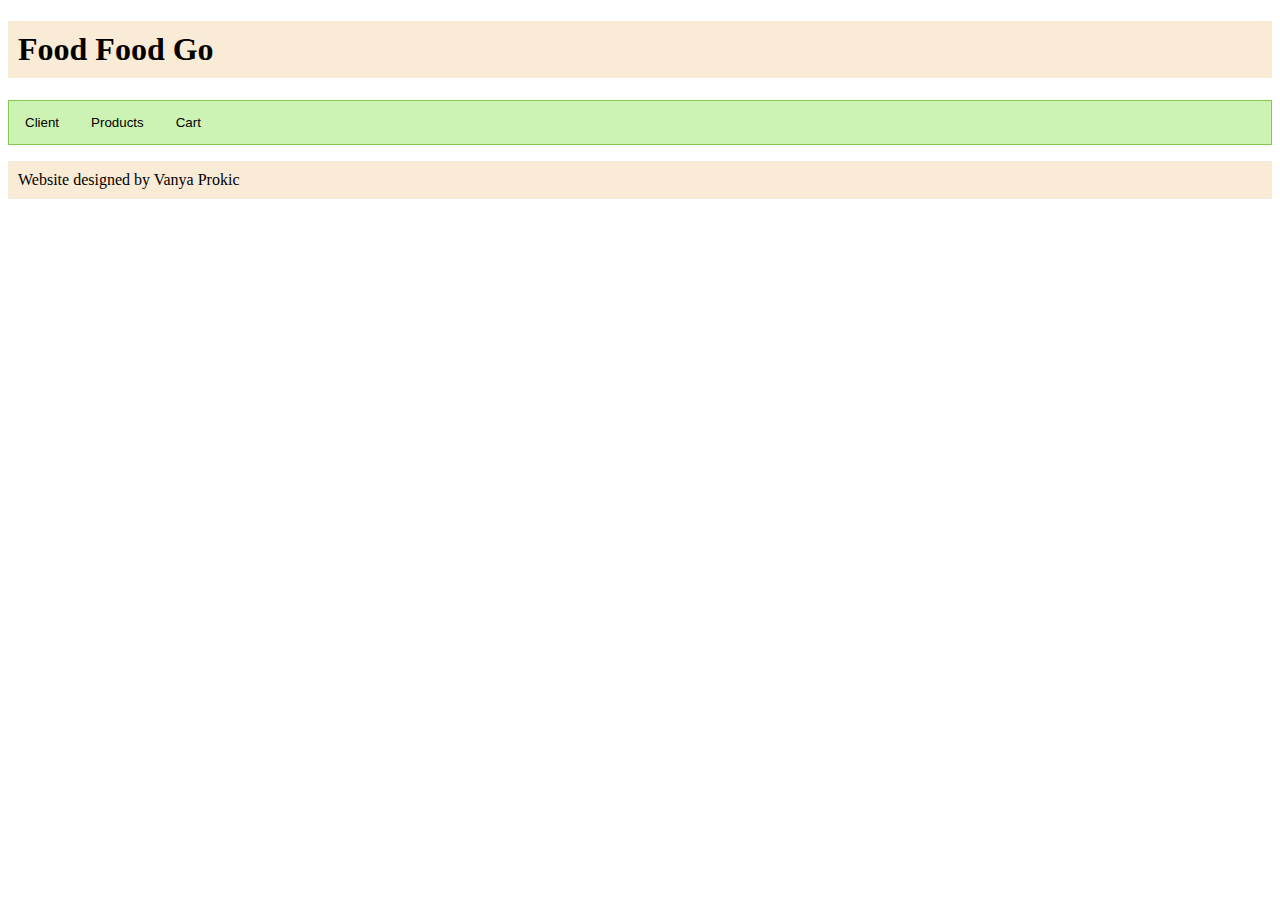
<file: SEG1525-Lab2/index.html>
<!DOCTYPE html>
<html>

<head>
  <title>Food Food Go</title>
  <! This style sheet is taken from https://www.w3schools.com/howto/howto_js_tabs.asp>
    <link href="styles/style.css" rel="stylesheet" type="text/css">
</head>

<body>
  <h1 class="signature">Food Food Go</h1>

  <!-- Tab links, each one with an onclick event associated with it -->
  <div class="tab">
    <button class="tablinks" onclick="openInfo(event, 'Client')">Client</button>
    <button class="tablinks" onclick="openInfo(event, 'Products')">Products</button>
    <button class="tablinks" onclick="openInfo(event, 'Cart')">Cart</button>
  </div>

  <!-- Tab content -->
  <div id="Client" class="tabcontent">

    <h3>Client Information</h3>
    <p>Tell us a bit about you.</p>
    Choose a Category:<br>

    <input type="checkbox" id="dietSelectVeg" value="vegCheckbox"
      onchange="populateListProductChoices('displayProduct')">Vegetarian<br>
    <input type="checkbox" id="dietSelectGlu" value="gluCheckbox"
      onchange="populateListProductChoices('displayProduct')">GlutenFree<br>
    <input type="checkbox" id="dietSelectOrg" value="orgCheckbox"
      onchange="populateListProductChoices('displayProduct')">Organic<br>
    <!-- <select id="dietSelect" name="dietSelect" onchange="populateListProductChoices(this.id, 'displayProduct')">
	  <option value=""></option>
	  <option value="Vegetarian">Vegetarian</option>
    <option value="GlutenFree">GlutenFree</option>
    <option value="None">None</option>
  </select> -->

  </div>

  <div id="Products" class="tabcontent">
    <h3>Your targeted products</h3>
    <p>We preselected products based on your restrictions.</p>
    Choose items to buy:
    <div id="displayProduct"></div>
    <button id="addCart" type="button" class="block" onclick="selectedItems()">
      Add selected items to cart.
    </button>
  </div>

  <div id="Cart" class="tabcontent">
    <h3>Cart</h3>
    <p>Here is your cart.</p>
    <div id="displayCart"></div>
  </div>

  <script src="scripts/groceries.js"></script>
  <script src="scripts/main.js"></script>

</body>

<footer>
  <p class="signature">Website designed by Vanya Prokic</p>
</footer>

</html>
</file>
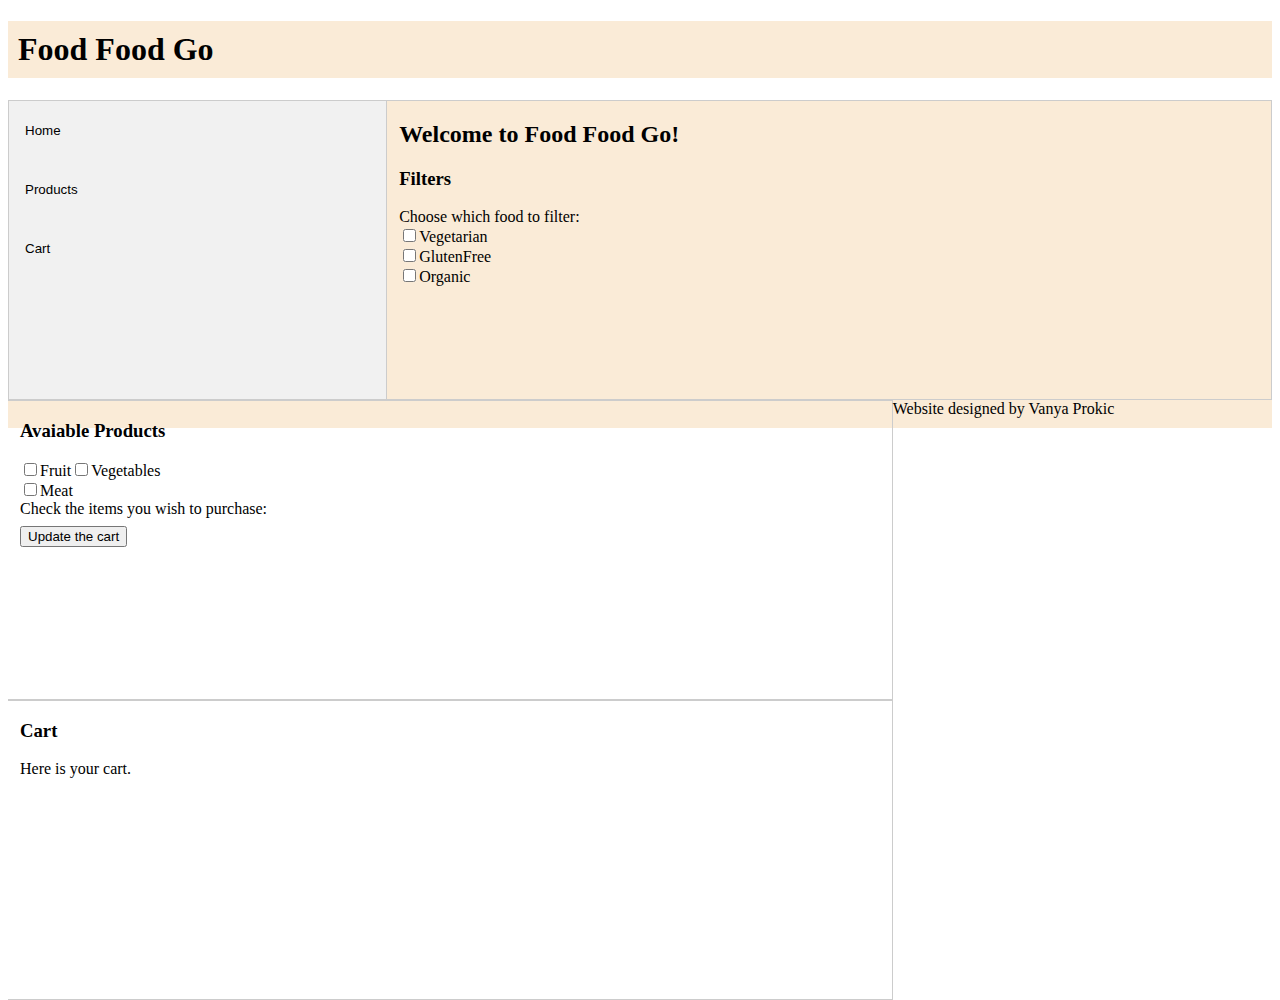
<file: SEG1525-Lab3/index.html>
<!DOCTYPE html>
<html>

<head>
  <title>Food Food Go</title>
  <! This style sheet is taken from https://www.w3schools.com/howto/howto_js_tabs.asp>
    <link href="styles/style.css" rel="stylesheet" type="text/css">
</head>

<body>
  <h1 class="signature">Food Food Go</h1>


  <!-- Tab links, each one with an onclick event associated with it -->
  <div class="tab">
    <button class="tablinks" onclick="openInfo(event, 'Client')">Home</button>
    <button class="tablinks" onclick="openInfo(event, 'Products')">Products</button>
    <button class="tablinks" onclick="openInfo(event, 'Cart')">Cart</button>
  </div>

  <!-- Tab content -->
  <div id="Client" class="tabcontent">
    <h2>Welcome to Food Food Go!</h2>
    <h3>Filters</h3>
    Choose which food to filter:<br>

    <input type="checkbox" id="dietSelectVeg" value="vegCheckbox"
      onchange="populateListProductChoices('displayProduct')">Vegetarian<br>
    <input type="checkbox" id="dietSelectGlu" value="gluCheckbox"
      onchange="populateListProductChoices('displayProduct')">GlutenFree<br>
    <input type="checkbox" id="dietSelectOrg" value="orgCheckbox"
      onchange="populateListProductChoices('displayProduct')">Organic<br>
    <!-- <select id="dietSelect" name="dietSelect" onchange="populateListProductChoices(this.id, 'displayProduct')">
	  <option value=""></option>
	  <option value="Vegetarian">Vegetarian</option>
    <option value="GlutenFree">GlutenFree</option>
    <option value="None">None</option>
  </select> -->

  </div>

  <div id="Products" class="tabcontent">
    <h3>Avaiable Products</h3>
    <div class="productsTab">
      <div class="filter">
        <input type="checkbox" id="filterFruit" value="fruitCheckbox"
          onchange="populateListProductChoices('displayProduct')">Fruit
      </div>
      <div>
        <input type="checkbox" id="filterVegie" value="vegieCheckbox"
          onchange="populateListProductChoices('displayProduct')">Vegetables
      </div>
      <div>
        <input type="checkbox" id="filterMeat" value="meatCheckbox"
          onchange="populateListProductChoices('displayProduct')">Meat
      </div>
    </div>
    Check the items you wish to purchase:


    <div id="displayProduct"></div>
    <button id="addCart" type="button" class="block" onclick="selectedItems()">
      Update the cart
    </button>
  </div>


  <div id="Cart" class="tabcontent">
    <h3>Cart</h3>
    <p>Here is your cart.</p>
    <div id="displayCart"></div>
  </div>

  <script src="scripts/groceries.js"></script>
  <script src="scripts/main.js"></script>

</body>

<footer>
  <p class="signature">Website designed by Vanya Prokic</p>
</footer>

</html>
</file>
<file: SEG1525-Lab2/styles/style.css>
/* Style the tab */
.tab {
  overflow: hidden;
  border: 1px solid rgb(130, 202, 82);
  background-color: rgb(205, 243, 180);
}

/* Style the buttons that are used to open the tab content */
.tab button {
  background-color: inherit;
  float: left;
  border: none;
  outline: none;
  cursor: pointer;
  padding: 14px 16px;
  transition: 0.3s;
}

/* Change background color of buttons on hover */
.tab button:hover {
  background-color: rgb(204, 243, 182);
}

/* Create an active/current tablink class */
.tab button.active {
  background-color: rgba(61, 192, 0, 0.575);
}

/* Style the tab content */
.tabcontent {
  display: none;
  padding: 6px 12px;
  border: 1px solid #82ca52;
  border-width: 3px;
  border-top: none;
  background-color: rgba(177, 231, 177, 0.884);
}

.signature {
  background-color: antiquewhite;
  padding: 10px;
}
</file>
<file: SEG1525-Lab3/styles/style.css>
/*Part of the code borrowed from w3school*/


/* Style the tab */
* {box-sizing: border-box}

/* Style the tab */
.tab {
  float: left;
  border: 1px solid #ccc;
  background-color: #f1f1f1;
  width: 30%;
  height: 300px;
}

.filter {
  float: left;
}

/* Style the buttons that are used to open the tab content */
.tab button {
  display: block;
  background-color: inherit;
  color: black;
  padding: 22px 16px;
  width: 100%;
  border: none;
  outline: none;
  text-align: left;
  cursor: pointer;
  transition: 0.3s;
}

/* Change background color of buttons on hover */
.tab button:hover {
  background-color: #ddd;
}

/* Create an active/current "tab button" class */
.tab button.active {
  background-color: #ccc;
}

/* Style the tab content */
.tabcontent {
  float: left;
  overflow: auto;
  padding: 0px 12px;
  border: 1px solid #ccc;
  width: 70%;
  border-left: none;
  height: 300px;
}

.signature {
  background-color: antiquewhite;
  padding: 10px;
}

.itemDiv {
  background-color: rgba(240, 85, 93, 0.719);
  border: 3px;
  width: fit-content;
  padding: 6px;
  float: left;
  border-radius: 10px;
  margin: 4px;
}

#displayProduct {
  padding: 4px;
  overflow: hidden;
}

#displayCart {
  padding: 4px;
  overflow: hidden;
}

body {
  background-image: url("https://st2.depositphotos.com/3580719/11906/v/950/depositphotos_119065460-stock-illustration-seamless-pattern-with-outline-icons.jpg");
  background-size: auto;
  background-attachment: fixed;
}
</file>
